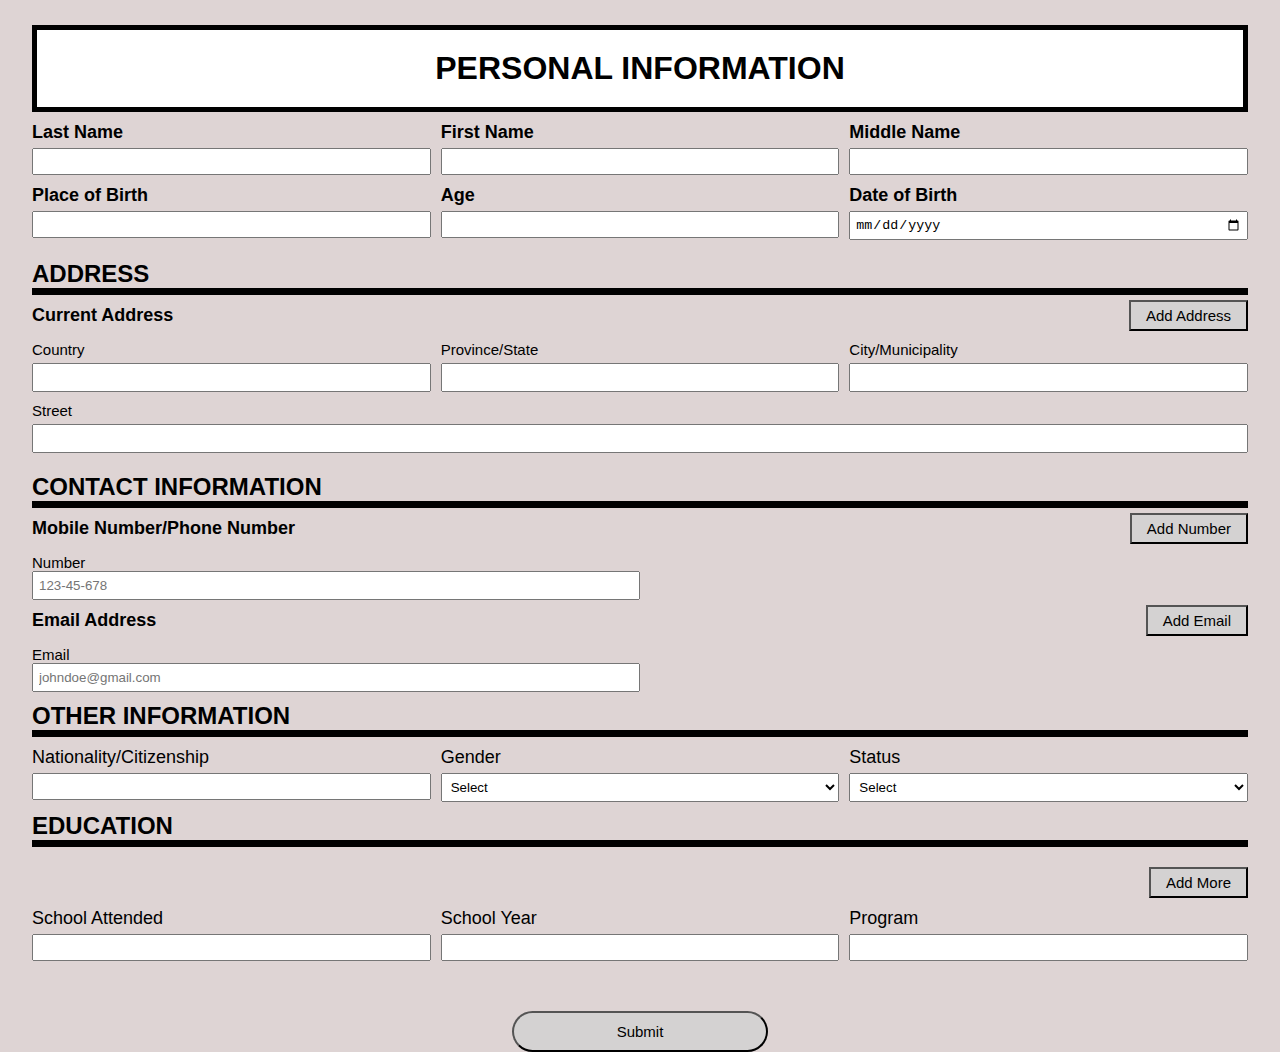
<file: form/form.html>
<!DOCTYPE html>
<html lang="en">
<head>
    <meta charset="UTF-8">
    <meta name="viewport" content="width=device-width, initial-scale=1.0">
    <title>Form</title>
    <link rel="stylesheet" href="form.css">
    <link rel="icon" href="https://github.com/neglectPanda/firstWebsiteWithBackend/blob/main/pics/logo.png?raw=true">
    <script src="form.js"></script>
</head>
<body>
    <form action="" id="form">
        <h1>PERSONAL INFORMATION</h1>
        
        <div id="name-container" class="container">
            <div class="row">
                <div class="column">
                    <label for="last-name" class="label">Last Name</label>
                    <input type="text" name="last-name" id="last-name">
                </div>
                <div class="column">
                    <label for="first-name" class="label">First Name</label>
                    <input type="text" name="first-name" id="first-name">
                </div>
                <div class="column">
                    <label for="middle-name" class="label">Middle Name</label>
                    <input type="text" name="middle-name" id="middle-name">
                </div>
            </div>
        </div>

        <div id="birth-container" class="container">
            <div class="row">
                <div class="column">
                    <label for="birthplace" class="label">Place of Birth</label>
                    <input type="text" name="place-of-birth" id="birthplace">
                </div>
                <div class="column">
                    <label for="age" class="label">Age</label>
                    <input type="number" name="age" id="age">
                </div>
                <div class="column">
                    <label for="birthdate" class="label">Date of Birth</label>
                    <input type="date" name="birth-date" id="birthdate">
                </div>
            </div>
        </div>

        <div id="address-container">
            <div class="head" id="address-container-head">
                <h2>ADDRESS</h2>
                <hr>
            </div>
            
            <div class="head-btn">
                <h3 class="label">Current Address</h3>
                <button type="button" class="btn" id="add-address">Add Address</button>
            </div>

            <div id="address" class="container">
                <div class="row">
                    <div class="address-column">
                        <label for="country" class="label2">Country</label>
                        <input type="text" name="country" id="country">
                    </div>
                    <div class="address-column">
                        <label for="province-state" class="label2">Province/State</label>
                        <input type="text" name="province/state" id="province-state">
                    </div>
                    <div class="address-column">
                        <label for="city-municipality" class="label2">City/Municipality</label>
                        <input type="text" name="city/municipality" id="city-municipality">
                    </div>
                </div>
                <div class="street-container">
                    <label for="street" class="label2">Street</label>
                    <input type="text" name="street" id="street">
                </div>
            </div>

        <div id="contact-info-container" class="container">
            <div class="head" id="contact-info-container-head">
                <h2>CONTACT INFORMATION</h2>
                <hr>
            </div>

            <div id="number-container-main" class="container2">
                <div class="head-btn">
                    <h3 class="label">Mobile Number/Phone Number</h3>
                    <button type="button" class="btn" id="add-number">Add Number</button>
                </div>
                <div id="number-container" class="container3">
                    <label for="number" class="label2">Number</label>
                    <input type="tel" name="number" id="number" placeholder="123-45-678">
                </div>
            </div>

            <div id="email-container-main" class="container2">
                <div class="head-btn">
                    <h3 class="label">Email Address</h3>
                    <button type="button" class="btn" id="add-email">Add Email</button>
                </div>
                <div id="email-container" class="container3">
                    <label for="email" class="label2">Email</label>
                    <input type="email" name="email" id="email" placeholder="johndoe@gmail.com">
                </div>
            </div>
        </div>

        <div id="other-info-container" class="container">
            <div class="head">
                <h2>OTHER INFORMATION</h2>
                <hr>
            </div>

            <div class="row">
                <div class="column" id="nationality-container">
                    <label for="nationality" class="label">Nationality/Citizenship</label>
                    <input type="text" name="nationality/citizenship" id="nationality">
                </div>
                <div class="column" id="gender-container">
                    <label for="gender" class="label">Gender</label>
                    <select name="gender" id="gender">
                        <option value="">Select</option>
                        <option value="female">Female</option>
                        <option value="male">Male</option>
                        <option value="inclusive-my-ass">Inclusive My Ass</option>
                    </select>
                </div>
                <div class="column" id="status-container">
                    <label for="status" class="label">Status</label>
                    <select name="status" id="status">
                        <option value="">Select</option>
                        <option value="single">Single</option>
                        <option value="married">Married</option>
                        <option value="complicated">It's Complicated</option>
                    </select>
                </div>
            </div>
        </div>

        <div id="education-container" class="container">
            <div class="head">
                <h2>EDUCATION</h2>
                <hr>
            </div>
            <button type="button" id="add-more-edu" class="btn">Add More</button>
            <div class="row">
                <div class="column">
                    <label for="school-attended" class="label">School Attended</label>
                    <input type="text" name="school-attended" id="school-attended">
                </div>
                <div class="column">
                    <label for="school-year" class="label">School Year</label>
                    <input type="text" name="school-year" id="school-year">
                </div>
                <div class="column">
                    <label for="program" class="label">Program</label>
                    <input type="text" name="program" id="program">
                </div>
            </div>
        </div>

        <button type="submit" class="btn" id="submit">Submit</button>
    </form>
</body>
</html>
</file>
<file: form/form.css>
* {
    box-sizing: border-box;
}

body {
    height: 100vh;
    margin: auto;
    padding: 0;
    background-color: #ded4d4;
    min-width: 600px;
    max-width: 1280px;
}

h1 {
    border: 5px solid black;
    text-align: center; 
    width: 95%;
    padding: 20px;
    margin: 25px auto 10px;
    font-family: Arial, Helvetica, sans-serif;
    background-color: white;
}

hr {
    width: 100%; 
    height: 7px;
    background-color: black;
    outline: none;
    border: none;
     
}

.label {
    font-family: Arial, Helvetica, sans-serif;
    font-size: 18px;
}

.label2 {
    font-family: Arial, Helvetica, sans-serif;
    font-size: 15px;
}

.btn {
    background-color: rgb(212, 210, 210);
    font-family: Arial, Helvetica, sans-serif;
    font-size: 15px;
}

.btn:hover {
    background-color: #A9A9A9;
    cursor: pointer;
}

.head {
    padding: 0;
    width: 95%;
    margin: 20px auto 1px;
}

.head h2 {
    margin-bottom: 0;
    padding: 0;
    text-align: left;
    margin-top: 0;
    font-family: Arial, Helvetica, sans-serif;
}

.head hr {
    margin-bottom: 0;
    margin-top: 0;
    padding: 0;
}

.head-btn {
    margin: 5px auto 10px;
    width: 95%;
    display: flex;
    justify-content: space-between;
    align-items: center;
}

.head-btn h3 {
    margin: 0 auto;
    padding: 0;
    text-align: left;
    flex: 1;
}

.container3 {
    width: 95%;
    margin: auto;
    display: grid;
    grid-column: auto;
}

input#number, input#email {
    width: 50%;
    padding: 5px;
    overflow: hidden;
}

#address {
    margin: auto;
    width: 95%;
}

.address-row {
    display: flex;
    justify-content: space-between;
    margin-bottom: 10px;
}

.address-column {
    flex: 1;
    margin-right: 10px;
}

.address-column:last-child {
    margin-right: 0;
}

.address-column label {
    display: block;
    margin-bottom: 5px;
}

.address-column input {
    width: 100%;
    padding: 5px;
}

.street-container {
    margin-top: 10px;
}

.street-container label {
    display: block;
    margin-bottom: 5px;
}

.street-container input {
    width: 100%;
    padding: 5px;
}

#name-container, #birth-container {
    width: 95%;
    margin: 10px auto;
    padding: 0;
    
    font-family: Arial, Helvetica, sans-serif;
    font-weight: bold;
}

.row {
    display: flex;
    justify-content: space-between;
    margin-bottom: 10px;
}

.column {
    flex: 1;
    margin-right: 10px;
}

.column:last-child {
    margin-right: 0;
}

.column label {
    display: block;
    margin-bottom: 5px;
}

.column input {
    width: 100%;
    padding: 4px;
}

.column select {
    width: 100%;
    padding: 5px;
}

#other-info-container > *, #education-container > * {
    width: 95%;
    margin: 10px auto;
}

#education-container > .btn{
    justify-content: flex-end;
    width: fit-content;
    align-self: flex-end;
    float: right;
    margin-right: 2.5%;
}

#submit {
    padding: 10px 25px;
    width: 20%;
    font-size: 15px;
    text-align: center;
    margin: 50px auto 10px auto;
    border-radius: 25px;
    display: block;
}

.head-btn .btn, #add-more-edu {
    width: auto;
    padding: 5px 15px;
}

.head-btn .address-label {
    margin-left: -2.6%;
}

.delete-btn {
    margin-right: -2.7%;
}
.container3 > .label3 {
    margin-left: -2.7%;
}

.container4 > * {
    display: block;
}

.container4 > input {
    padding: 5px;
    width: 50%;
}
</file>
